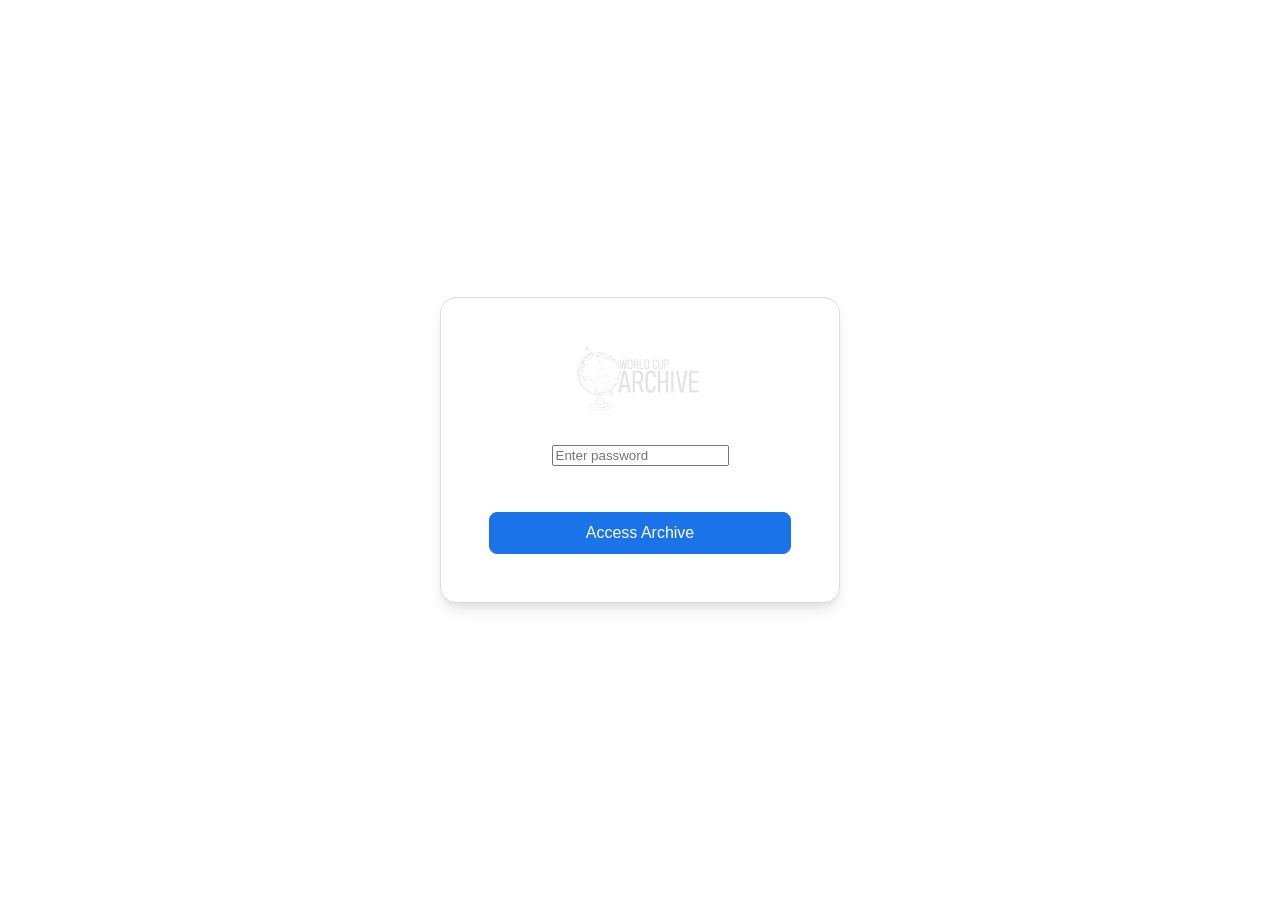
<file: index.html>
<!DOCTYPE html>
<html lang="en" data-theme="light">
<head>
  <meta charset="UTF-8">
  <meta name="viewport" content="width=device-width, initial-scale=1.0">
  <title>Private Archive</title>
  <link rel="stylesheet" href="assets/css/main.css">
</head>
<body>
  <main class="auth-page">
    <div class="auth-card">
      <div class="auth-logo" id="auth-logo">
        <img src="assets/images/logos/logo-dark.svg" alt="" class="logo-img">
      </div>
      <form id="auth-form" class="auth-form" novalidate>
        <label for="password" class="visually-hidden">Password</label>
        <input type="password" id="password" name="password" placeholder="Enter password" autocomplete="current-password" required aria-describedby="auth-error">
        <div id="auth-error" class="auth-error" aria-live="polite"></div>
        <button type="submit" class="btn btn-primary">Access Archive</button>
      </form>
    </div>
  </main>
  <script src="assets/js/auth.js"></script>
  <script src="assets/js/theme.js"></script>
</body>
</html>
</file>
<file: assets/css/main.css>
@import "variables.css";
@import "fonts.css";
@import "themes.css";
@import "layout.css";
@import "components.css";
@import "images.css";
@import "responsive.css";
</file>
